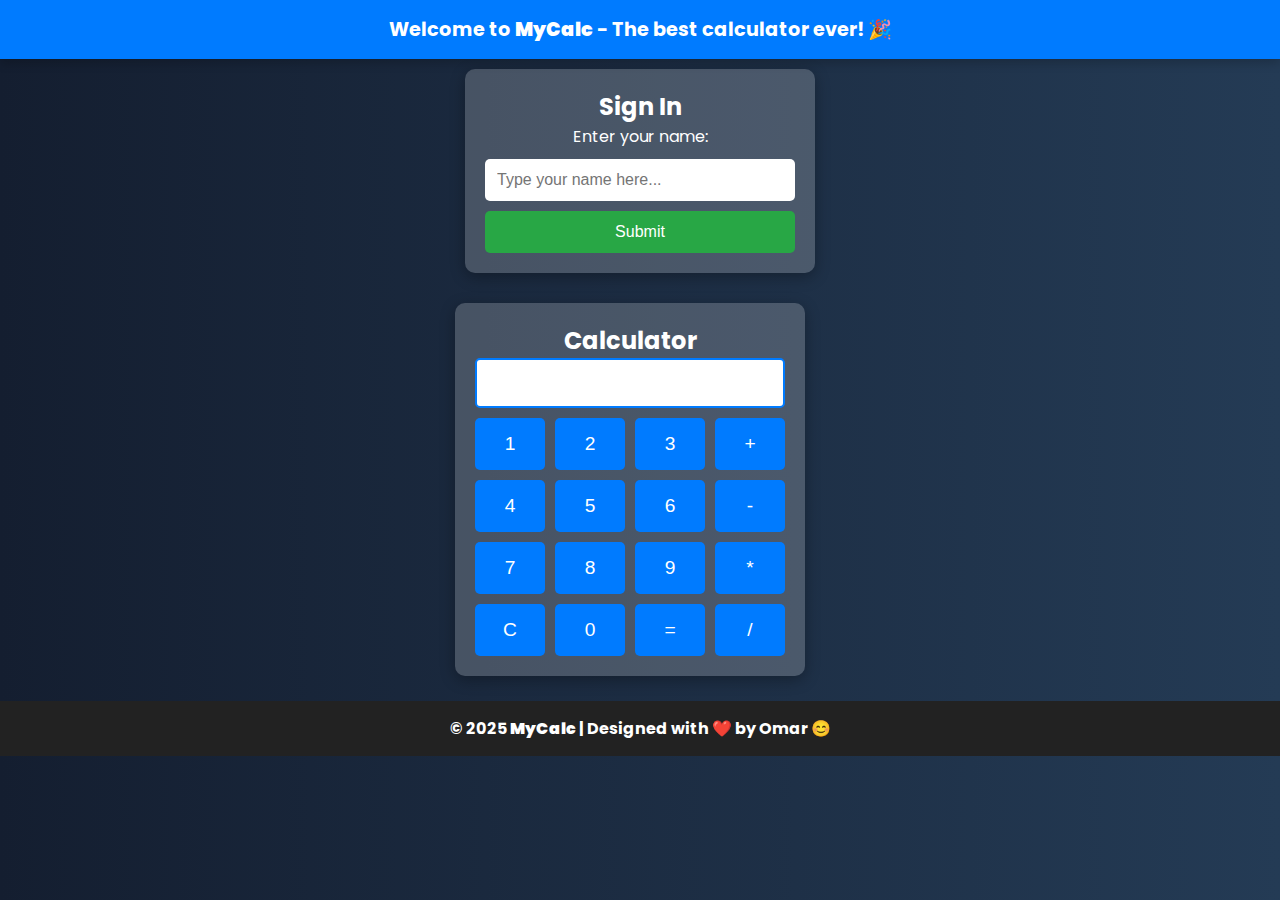
<file: index.html>
<!DOCTYPE html>
<html lang="en">
<head>
    <meta charset="UTF-8">
    <meta name="online calculator" content="A simple and powerful online calculator.">
    <title>MyCalc - The Best Online Calculator!</title>
    <link rel="stylesheet" href="./style.css">
    <script defer src="./script.js"></script>
</head>
<body>

    <!-- Info Bar -->
    <div class="info-bar">
        <p>Welcome to <strong>MyCalc</strong> - The best calculator ever! 🎉</p>
    </div>

    <!-- Container for everything -->
    <div class="container">
        
        <!-- Sign-In Form -->
        <form class="form">
            <h2>Sign In</h2>
            <label for="name-input">Enter your name:</label>
            <input type="text" id="name-input" class="namebox" placeholder="Type your name here...">
            <div class="error-message"></div>
            <button class="button" type="submit">Submit</button>
        </form>
        <!-- Welcome Message -->
        <div class="resultbox"></div>

        <!-- Calculator -->
        <div class="calc">
            <h2>Calculator</h2>
            <input type="text" id="calc-display" readonly>
            <div class="buttons">
                <button onclick="appendNumber('1')">1</button>
                <button onclick="appendNumber('2')">2</button>
                <button onclick="appendNumber('3')">3</button>
                <button onclick="appendOperator('+')">+</button>

                <button onclick="appendNumber('4')">4</button>
                <button onclick="appendNumber('5')">5</button>
                <button onclick="appendNumber('6')">6</button>
                <button onclick="appendOperator('-')">-</button>

                <button onclick="appendNumber('7')">7</button>
                <button onclick="appendNumber('8')">8</button>
                <button onclick="appendNumber('9')">9</button>
                <button onclick="appendOperator('*')">*</button>

                <button onclick="clearDisplay()">C</button>
                <button onclick="appendNumber('0')">0</button>
                <button onclick="calculateResult()">=</button>
                <button onclick="appendOperator('/')">/</button>
            </div>
        </div>
    </div>
<br>
    <!-- Footer -->
    <footer class="footer">
        &copy; 2025 <strong>MyCalc</strong> | Designed with ❤️ by <span class="author">Omar 😊</span>
    </footer>
</body>
</html>
</file>
<file: style.css>
/* Import Google Font */
@import url('https://fonts.googleapis.com/css2?family=Poppins:wght@300;400;600&display=swap');

/* General Styles */
* {
    margin: 0;
    padding: 0;
    box-sizing: border-box;
}

body {
    font-family: 'Poppins', sans-serif;
    background: linear-gradient(to right, #141e30, #243b55);
    display: flex;
    flex-direction: column;
    align-items: center;
    justify-content: flex-start;
    min-height: 100vh;
    text-align: center;
    color: white;
}

/* Header (Info Bar) */
.info-bar {

    top: 0;
    left: 0;
    width: 100%;
    padding: 15px;
    background: #007bff;
    color: white;
    font-size: 1.2rem;
    font-weight: bold;
    text-align: center;
    z-index: 3;
    box-shadow: 0px 4px 10px rgba(0, 0, 0, 0.2);
}

/* Footer */
.footer {
    bottom: auto;
    left: 0;
    width: 100%;
    background: #222;
    color: white;
    text-align: center;
    padding: 15px;
    font-size: 1rem;
    font-weight: bold;
    z-index: 2;
}

/* Content Wrapper - Prevents Overlapping */
.content {
    margin-top: 70px;  /* Push down content */
    margin-bottom: 70px; /* Push up content */
    display: flex;
    flex-direction: column;
    align-items: center;
    justify-content: center;
    width: 100%;
    height: auto;
}

/* Form Styling */
.form {
    margin: 10px;
    background: rgba(255, 255, 255, 0.2);
    padding: 20px;
    width: 350px;
    box-shadow: 0px 4px 15px rgba(0, 0, 0, 0.3);
    border-radius: 10px;
    transition: transform 0.3s ease-in-out;
    position: relative;
    z-index: 2;
}

.form:hover {
    transform: scale(1.05);
}

/* Input Field */
.namebox {
    width: 100%;
    padding: 12px;
    margin: 10px 0;
    border: none;
    border-radius: 5px;
    font-size: 1rem;
    background: white;
    color: black;
}

/* Submit Button */
.button {
    width: 100%;
    padding: 12px;
    background: #28a745;
    color: white;
    border: none;
    border-radius: 5px;
    font-size: 1rem;
    cursor: pointer;
    transition: transform 0.2s ease, box-shadow 0.3s ease;
}

.button:hover {
    transform: scale(1.08);
    box-shadow: 0px 4px 10px rgba(255, 255, 255, 0.2);
}

/* Error Message */
.error-message {
    color: #ff4d4d;
    font-weight: bold;
    margin-top: 10px;
    display: none; /* Initially hidden */
}

/* Welcome Message */
.resultbox {
    background: #ffeb3b;
    padding: 15px;
    margin-top: 20px;
    width: 350px;
    border-radius: 5px;
    font-size: 1.3rem;
    font-weight: bold;
    color: #333;
    animation: fadeInUp 1s ease-in-out;
    display: none; /* Initially hidden */
}

/* Calculator */
.calc {
    width: 350px;
    margin-top: 30px;
    padding: 20px;
    background: rgba(255, 255, 255, 0.2);
    border-radius: 10px;
    box-shadow: 0px 4px 15px rgba(0, 0, 0, 0.3);
    transition: transform 0.3s ease-in-out;
}

.calc:hover {
    transform: scale(1.05);
}

/* Calculator Display */
#calc-display {
    width: 100%;
    height: 50px;
    text-align: right;
    font-size: 1.5rem;
    margin-bottom: 10px;
    padding: 10px;
    border: 2px solid #007bff;
    border-radius: 5px;
    font-weight: bold;
    background: white;
    color: black;
}

/* Calculator Buttons */
.buttons {
    display: grid;
    grid-template-columns: repeat(4, 1fr);
    gap: 10px;
}

.buttons button {
    padding: 15px;
    font-size: 1.2rem;
    border: none;
    background: #007bff;
    color: white;
    cursor: pointer;
    border-radius: 5px;
    transition: transform 0.2s ease, box-shadow 0.3s ease;
}

.buttons button:hover {
    transform: scale(1.08);
    box-shadow: 0px 4px 10px rgba(255, 255, 255, 0.2);
}

.buttons button:active {
    transform: scale(0.95);
}

/* Animations */
@keyframes fadeInUp {
    from { opacity: 0; transform: translateY(20px); }
    to { opacity: 1; transform: translateY(0); }
}

/* Responsive */
@media (max-width: 600px) {
    .form, .resultbox, .calc {
        width: 90%;
    }
}
</file>
